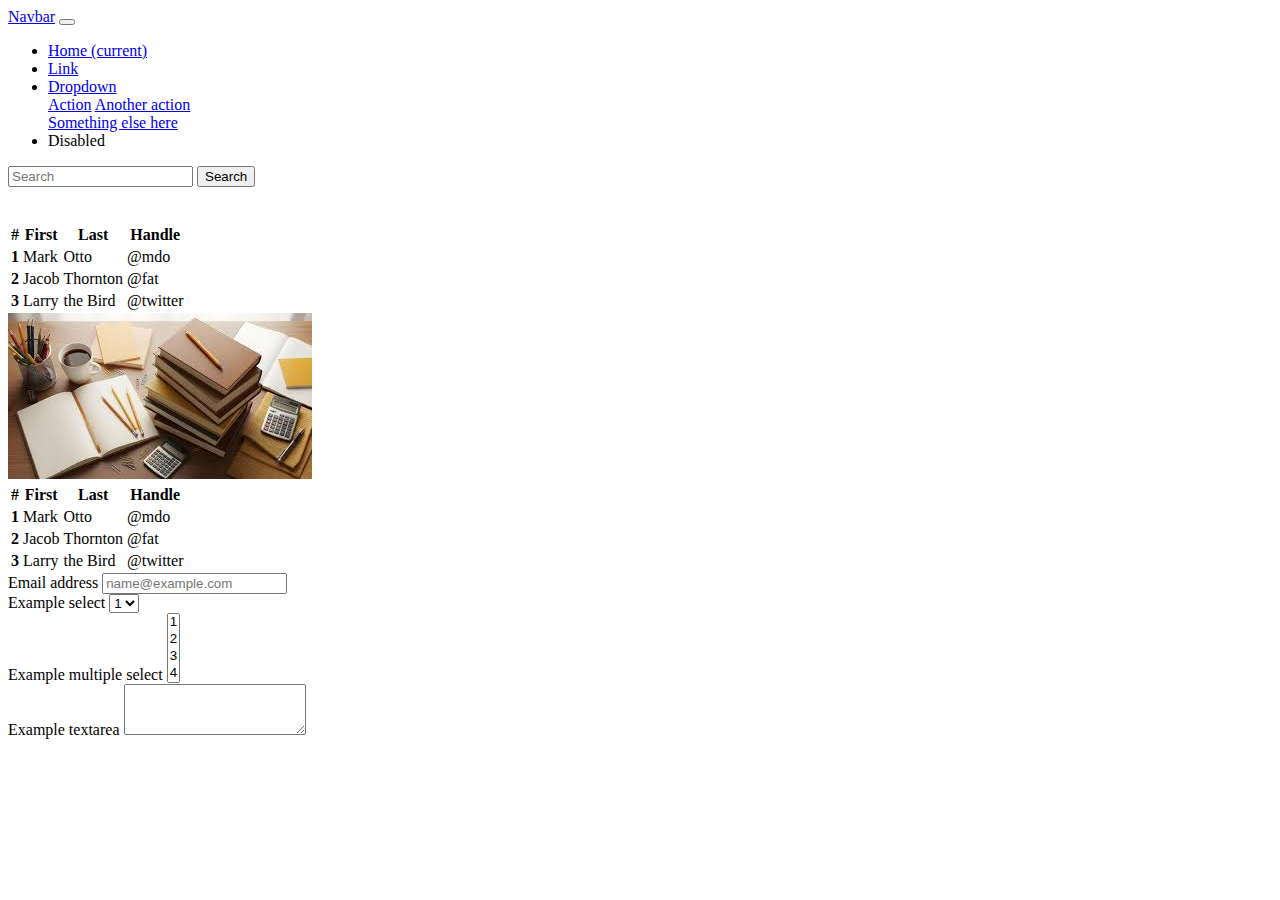
<file: Full Stack/Bootstrap/index.html>
<!doctype html>
<html lang="en">
  <head>
    <!-- Required meta tags -->
    <meta charset="utf-8">
    <meta name="viewport" content="width=device-width, initial-scale=1, shrink-to-fit=no">

    <!-- Bootstrap CSS -->
    <link rel="stylesheet" href="https://cdn.jsdelivr.net/npm/bootstrap@4.6.2/dist/css/bootstrap.min.css" integrity="sha384-xOolHFLEh07PJGoPkLv1IbcEPTNtaed2xpHsD9ESMhqIYd0nLMwNLD69Npy4HI+N" crossorigin="anonymous">

    <title>Hello, world!</title>
  </head>
  <body>
    <nav class="navbar navbar-expand-lg navbar-light bg-light">
  <a class="navbar-brand" href="#">Navbar</a>
  <button class="navbar-toggler" type="button" data-toggle="collapse" data-target="#navbarSupportedContent" aria-controls="navbarSupportedContent" aria-expanded="false" aria-label="Toggle navigation">
    <span class="navbar-toggler-icon"></span>
  </button>

  <div class="collapse navbar-collapse" id="navbarSupportedContent">
    <ul class="navbar-nav mr-auto">
      <li class="nav-item active">
        <a class="nav-link" href="#">Home <span class="sr-only">(current)</span></a>
      </li>
      <li class="nav-item">
        <a class="nav-link" href="#">Link</a>
      </li>
      <li class="nav-item dropdown">
        <a class="nav-link dropdown-toggle" href="#" role="button" data-toggle="dropdown" aria-expanded="false">
          Dropdown
        </a>
        <div class="dropdown-menu">
          <a class="dropdown-item" href="#">Action</a>
          <a class="dropdown-item" href="#">Another action</a>
          <div class="dropdown-divider"></div>
          <a class="dropdown-item" href="#">Something else here</a>
        </div>
      </li>
      <li class="nav-item">
        <a class="nav-link disabled">Disabled</a>
      </li>
    </ul>
    <form class="form-inline my-2 my-lg-0">
      <input class="form-control mr-sm-2" type="search" placeholder="Search" aria-label="Search">
      <button class="btn btn-outline-success my-2 my-sm-0" type="submit">Search</button>
    </form>
  </div>
</nav>
<br><br>
<table class="table">
  <thead class="thead-dark">
    <tr>
      <th scope="col">#</th>
      <th scope="col">First</th>
      <th scope="col">Last</th>
      <th scope="col">Handle</th>
    </tr>
  </thead>
  <tbody>
    <tr>
      <th scope="row">1</th>
      <td>Mark</td>
      <td>Otto</td>
      <td>@mdo</td>
    </tr>
    <tr>
      <th scope="row">2</th>
      <td>Jacob</td>
      <td>Thornton</td>
      <td>@fat</td>
    </tr>
    <tr>
      <th scope="row">3</th>
      <td>Larry</td>
      <td>the Bird</td>
      <td>@twitter</td>
    </tr>
  </tbody>
</table>
<img src="images.png" class="img-thumbnail" alt="...">
<table class="table">
  <thead class="thead-light">
    <tr>
      <th scope="col">#</th>
      <th scope="col">First</th>
      <th scope="col">Last</th>
      <th scope="col">Handle</th>
    </tr>
  </thead>
  <tbody>
    <tr>
      <th scope="row">1</th>
      <td>Mark</td>
      <td>Otto</td>
      <td>@mdo</td>
    </tr>
    <tr>
      <th scope="row">2</th>
      <td>Jacob</td>
      <td>Thornton</td>
      <td>@fat</td>
    </tr>
    <tr>
      <th scope="row">3</th>
      <td>Larry</td>
      <td>the Bird</td>
      <td>@twitter</td>
    </tr>
  </tbody>
</table>
    <form>
  <div class="form-group">
    <label for="exampleFormControlInput1">Email address</label>
    <input type="email" class="form-control" id="exampleFormControlInput1" placeholder="name@example.com">
  </div>
  <div class="form-group">
    <label for="exampleFormControlSelect1">Example select</label>
    <select class="form-control" id="exampleFormControlSelect1">
      <option>1</option>
      <option>2</option>
      <option>3</option>
      <option>4</option>
      <option>5</option>
    </select>
  </div>
  <div class="form-group">
    <label for="exampleFormControlSelect2">Example multiple select</label>
    <select multiple class="form-control" id="exampleFormControlSelect2">
      <option>1</option>
      <option>2</option>
      <option>3</option>
      <option>4</option>
      <option>5</option>
    </select>
  </div>
  <div class="form-group">
    <label for="exampleFormControlTextarea1">Example textarea</label>
    <textarea class="form-control" id="exampleFormControlTextarea1" rows="3"></textarea>
  </div>
</form>
    <script src="https://cdn.jsdelivr.net/npm/jquery@3.5.1/dist/jquery.slim.min.js" integrity="sha384-DfXdz2htPH0lsSSs5nCTpuj/zy4C+OGpamoFVy38MVBnE+IbbVYUew+OrCXaRkfj" crossorigin="anonymous"></script>
    <script src="https://cdn.jsdelivr.net/npm/bootstrap@4.6.2/dist/js/bootstrap.bundle.min.js" integrity="sha384-Fy6S3B9q64WdZWQUiU+q4/2Lc9npb8tCaSX9FK7E8HnRr0Jz8D6OP9dO5Vg3Q9ct" crossorigin="anonymous"></script>
  </body>
</html>
</file>
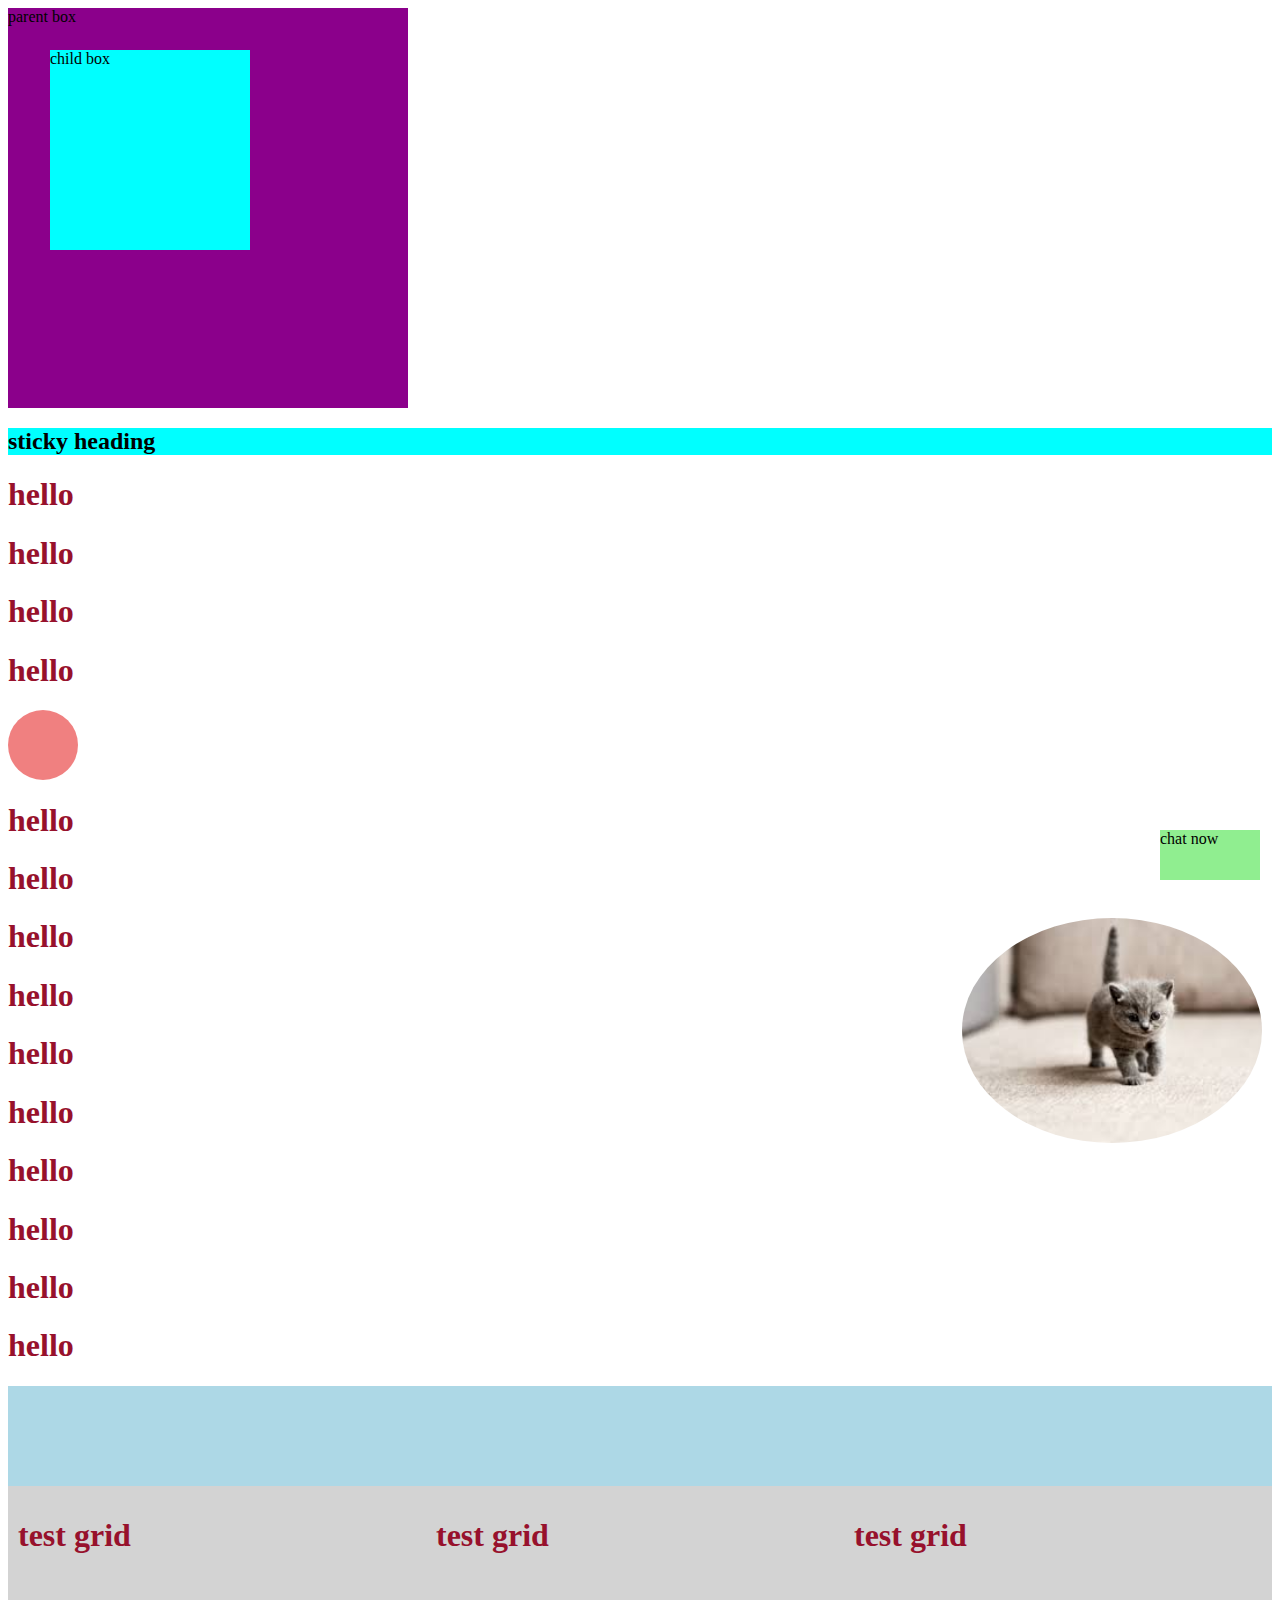
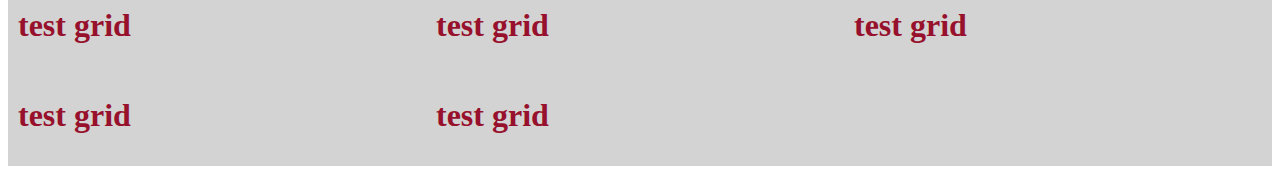
<file: Full Stack/css/index.html>
<!DOCTYPE html>
<html>
<head>
    <title>CSS</title>
    <style>
        h1{
            /*color:blue;*/
            /*color:rgb(233, 184, 23);*/
            /*color:#94e5d5;*/   
            color:hsl(348, 80%, 33%);
        }
        /*.box{
            height:200px;
            width:200px;
            background-color: lightblue;
            border: 5px solid blue;
            margin:20px;
            padding:10px;
        }
        .box{
            position:absolute;
            top:50px;
            left:50px;
        
        } */
        .parent{
            width:400px;
            height: 400px;
            background-color: darkmagenta;
            position:relative;
        }
        .child{
            width:200px;
            height:200px;
            background-color: aqua;
            position: absolute;
            top: 50px;
            left: 50px;
        }
        .chat{
            width:100px;
            height:50px;
            background-color: lightgreen;
            position: fixed;
            bottom:20px;
            right:20px;
        }
        .sticky{
            background-color: cyan;
            position:sticky;
            top: 50px;
            left: 20px;
        }
        img{
            width:300px;
            height: auto;
            border-radius: 50%;
            float:right;
            margin-right: 10px;
        }
        .container{
            display: grid;
            grid-template-columns: repeat(3,1fr);
            gap: 10px;
            background-color: lightgrey;
            padding: 10px;
        }
        .box{
            width:100ox;
            height: 100px;
            background-color: lightblue;
            transition:0.3s;
        }
        .box:hover{
            background-color: orange;
            transform: rotate(10deg);
        }
        .ball{
            width: 70px;
            height: 70px;
            background-color: lightcoral;
            border-radius: 50%;
            animation-name: moveball;
            animation-duration: 4s;
            animation-iteration-count: infinite;
            animation-direction: alternate;
        }
        @keyframes moveball{
            from{
                transform: translateX(0);
            }
            to{
                transform: translateX(300px);
            }
        }

    </style>
</head>
<body>
    <div class="parent">
        parent box
    </div>
<div class="child">
            child box
</div>
<h2 class="sticky">sticky heading</h2>
<h1>hello</h1>
<h1>hello</h1>
<h1>hello</h1>
<h1>hello</h1>

<div class="ball"></div>


<h1>hello</h1>
<h1>hello</h1>
<img src="cat.png" alt="cat image">
<h1>hello</h1>
<h1>hello</h1>
<h1>hello</h1>
<h1>hello</h1>
<h1>hello</h1>
<h1>hello</h1>
<h1>hello</h1>
<h1>hello</h1>

<div class="box"></div>

<div class="container">
    <h1>test grid</h1>
    <h1>test grid</h1>
    <h1>test grid</h1>
    <h1>test grid</h1>
    <h1>test grid</h1>
    <h1>test grid</h1>
    <h1>test grid</h1>
    <h1>test grid</h1>
</div>
<div class="chat">chat now</div>
</body>
</html>
</file>
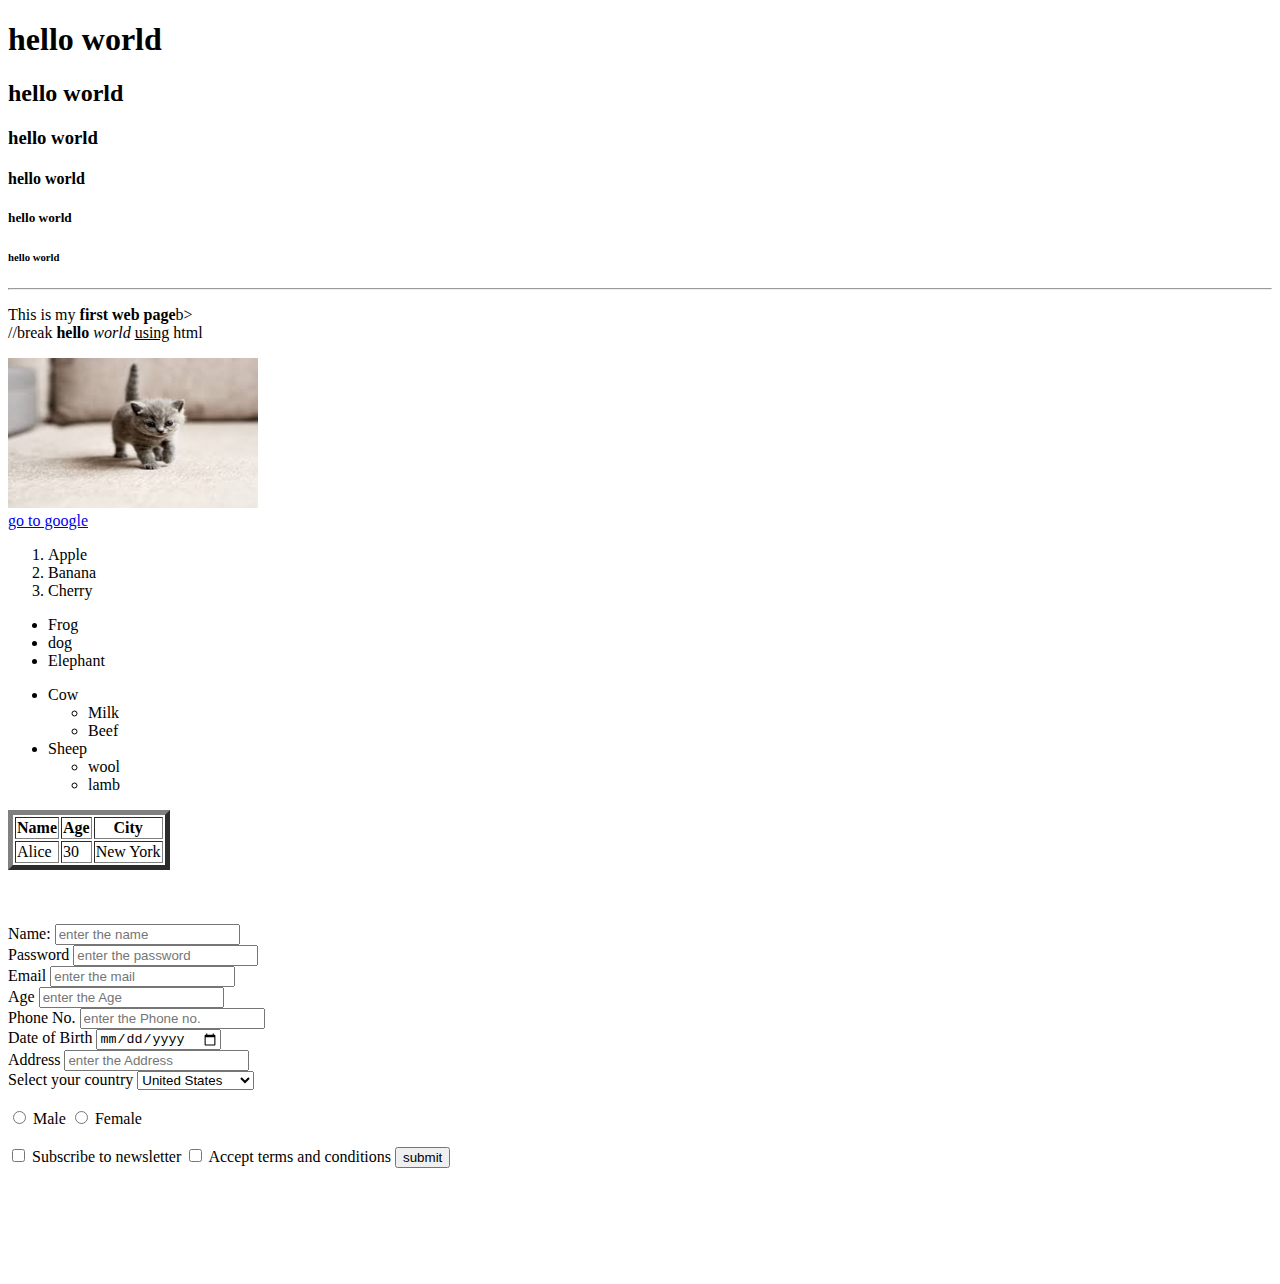
<file: Full Stack/HTML.html/index.html>
<!DOCTYPE html>
<html>
<head>
    <title>This is my first web page</title>
</head>
<body>

    <h1>hello world</h1>
    <h2>hello world</h2>
    <h3>hello world</h3>
    <h4>hello world</h4>
    <h5>hello world</h5>
    <h6>hello world</h6>

    <hr>
    <!-- //horizontal line -->

    <p>This is my <b>first web page</b>b><br>//break
    <strong> hello</strong><i> world</i> <u>using</u> html</p>

    <img src="cat.png" alt="cat image" width="250" height="150"><br>

    <a href="https://www.google.com/" target="_blank">go to google</a>

    <ol>
        <li>Apple</li>
        <li>Banana</li>
        <li>Cherry</li>
    </ol>

    <ul>
        <li>Frog</li>
        <li>dog</li>
        <li>Elephant</li>
    </ul>

    <ul>
        <li>Cow
            <ul>
                <li>Milk</li>
                <li>Beef</li>
            </ul>

        </li>
        <li>Sheep
            <ul>
                <li>wool</li>
                <li>lamb</li>
            </ul>
        </li>
    </ul>

    <table border="5">
        <tr>
            <th> Name </th>
            <th> Age </th>
            <th> City </th>
        </tr>
        <tr>
            <td> Alice </td>
            <td> 30 </td>
            <td> New York </td>
        </tr>
    </table><br><br><br>

    <form>

        <label>Name:</label>
        <input type="text" placeholder="enter the name"><br>
        <label>Password</label>
        <input type="password" placeholder="enter the password"><br>
        <label>Email</label>
        <input type="email" placeholder="enter the mail"><br>
        <label>Age</label>
        <input type="number" placeholder="enter the Age"><br>
        <label>Phone No.</label>
        <input type="tel" placeholder="enter the Phone no."><br>
        <label>Date of Birth</label>
        <input type="date" placeholder="enter the Date of Birth"><br>
        <label>Address</label>
        <input type="text" placeholder="enter the Address"><br>
        <label>Select your country</label>
        <select>
            <option value="us">United States</option>
            <option value="ca">Canada</option>
            <option value="uk">United Kingdom</option>
            <option value="au">Australia</option>
        </select>
        <br><br>

        <input type="radio" name="gender" value="male">
        <label>Male</label>
        <input type="radio" name="gender" value="female">
        <label>Female</label><br><br>

        <input type="checkbox" name="checkbox">
        <label>Subscribe to newsletter</label>
        <input type="checkbox" name="checkbox">
        <label>Accept terms and conditions</label>


        <input type="Submit" value="submit">
    </form>
    <br><br><br><br><br><br>

</body>
</html>
</file>
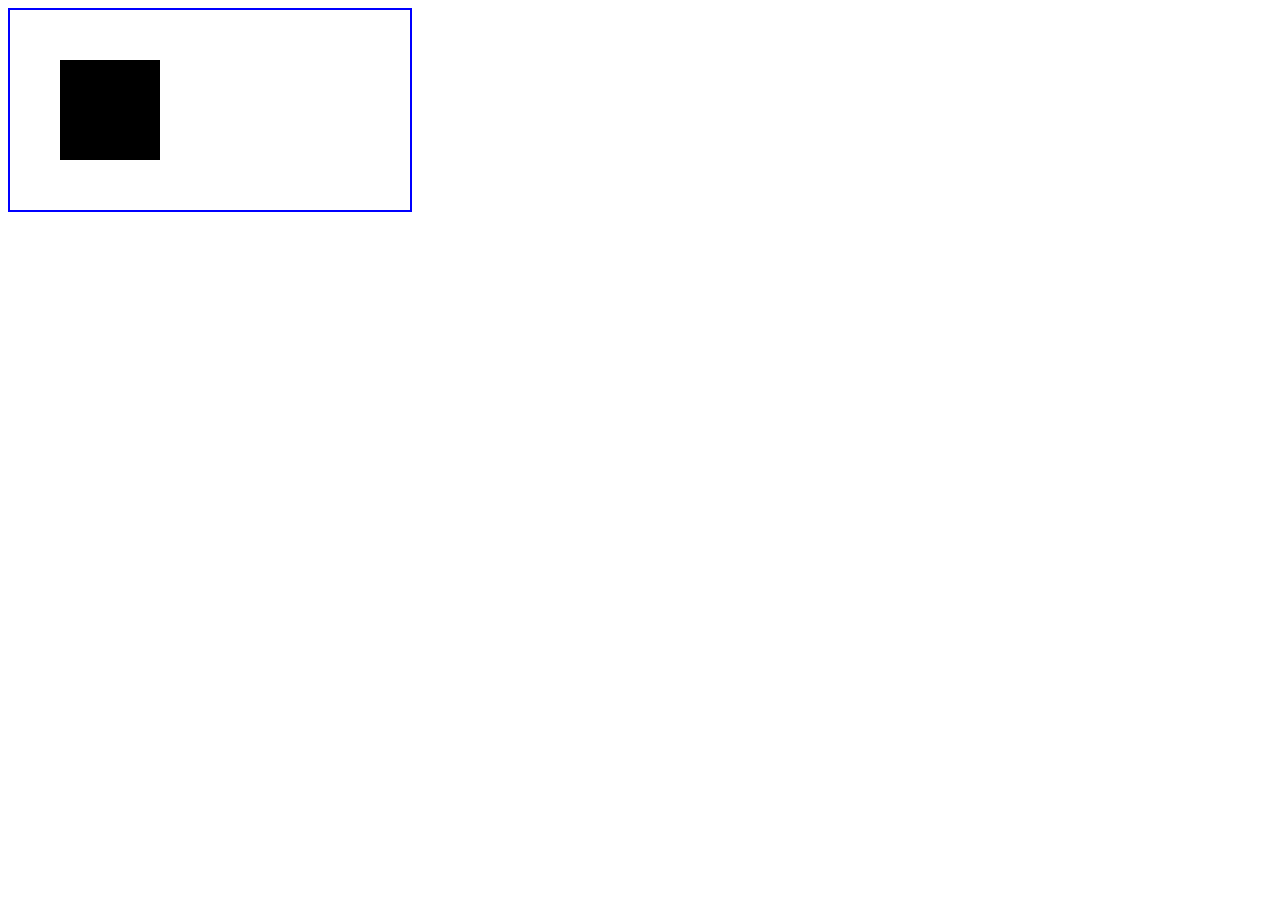
<file: Full Stack/css/canvas.html>
<!DOCTYPE html>
<html>
<head>
    <title>Canvas</title>
    <style>
        #myCanvas{
            border: 2px solid blue;
            background-color: white;

        }
    </style>
</head>
<body>
    <canvas id="myCanvas" width="400" height="200">
<script>
    var canvas=document.getElementById('myCanvas');
    var context=canvas.getContext('2d');

    //Draw a rectangle
    context.fillstyle='rgb(0,0,255)';
    context.fillRect(50,50,100,100);
</script>
</body>
</html>
</file>
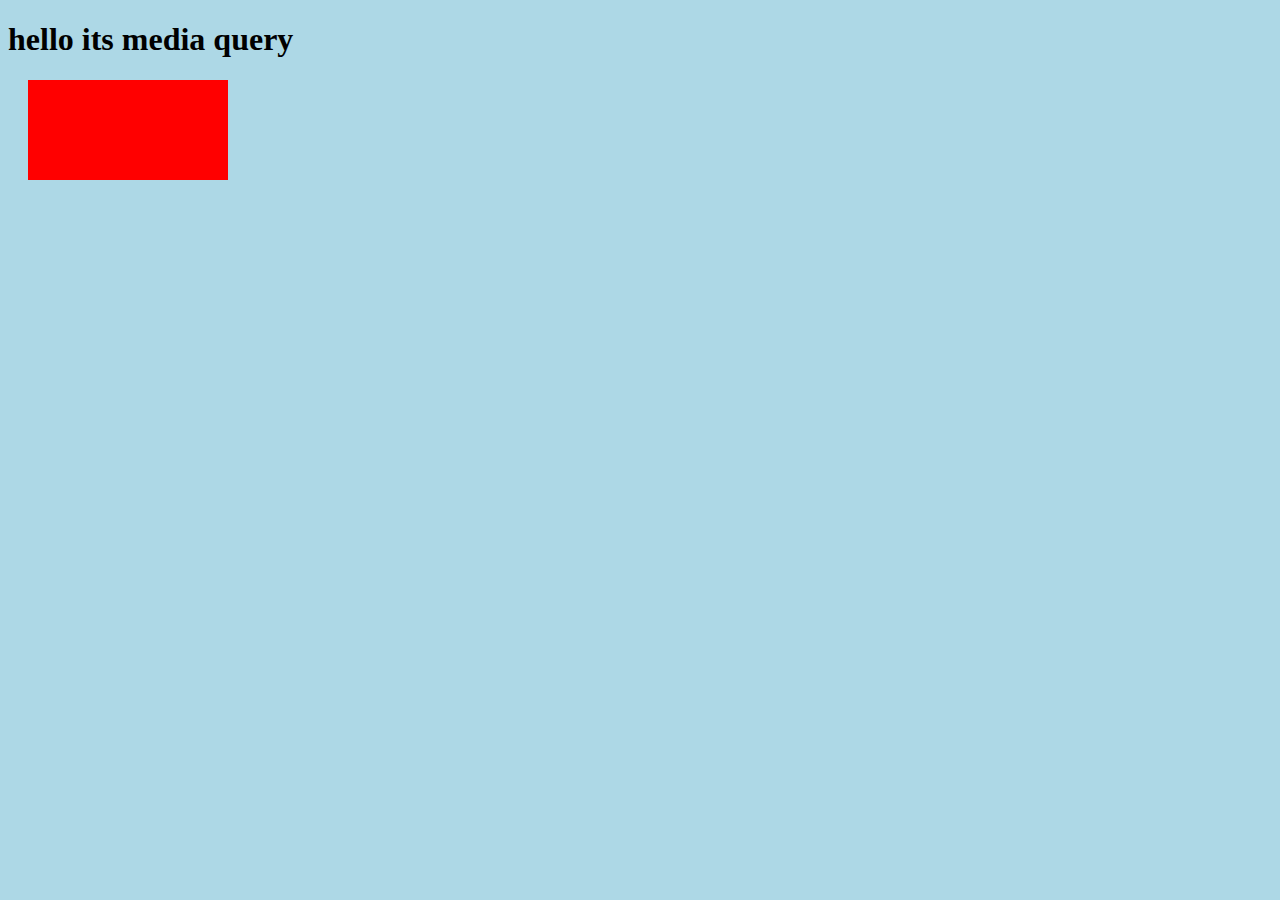
<file: Full Stack/css/Media_Query.html>
<!DOCTYPE html>
<html>
<head>
    <title>CSS Media Query</title>
    <style>
        body{
            background-color: lightblue;
        }
        .box{
            width:200px;
            height:100px;
            background-color: red;
            margin:20px;

        }
        @media (max-width:600px){
            body{
                background-color: lightgreen;
            }
            h1{
                font-size: 20px;
                text-align: center;
            }
            .box{
                /*background-color: blue;*/
                display: none;    
            }
        }
    </style>
</head>
<body>

    <h1>hello its media query</h1>
    <div class="box"></div>

</body>
</html>
</file>
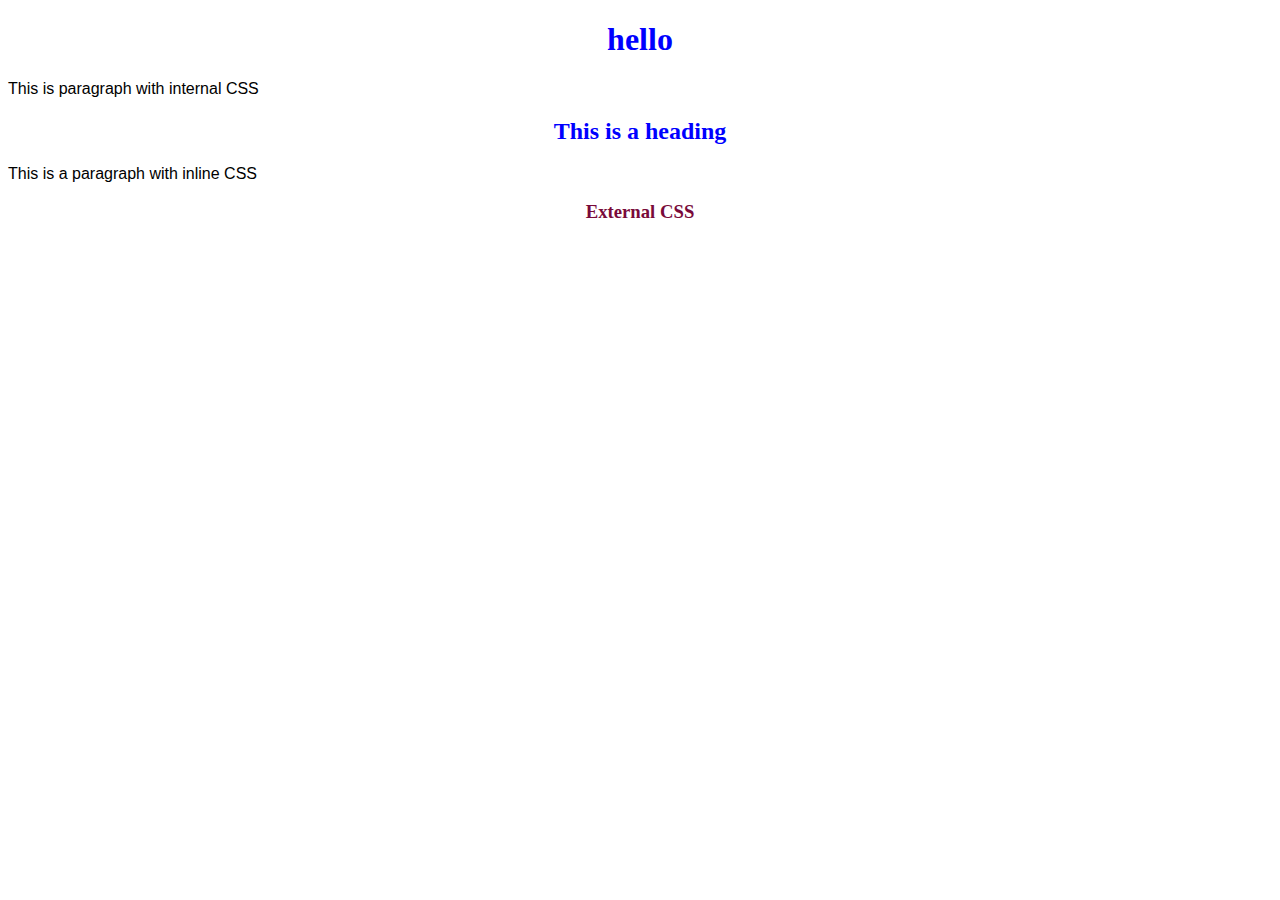
<file: Full Stack/Html-css/css.html.html>
<!DOCTYPE html>
<html>
<head>
    <title>CSS Examples</title>
    <link rel="stylesheet" href="style.css">
    <style>
        h1{
            color: blue; 
            text-align:center
        }
        p{
            font: size 16px; 
            font-family:Arial
        }
    </style>
</head>
<body>
    <h1>hello</h1>
    <p>This is paragraph with internal CSS</p>
    <h2 style="color: blue; text-align:center">This is a heading</h2>
    <p style="font: size 16px; font-family:Arial;">This is a paragraph with inline CSS</p>
    <h3>External CSS</h3>

</body>
</html>
</file>
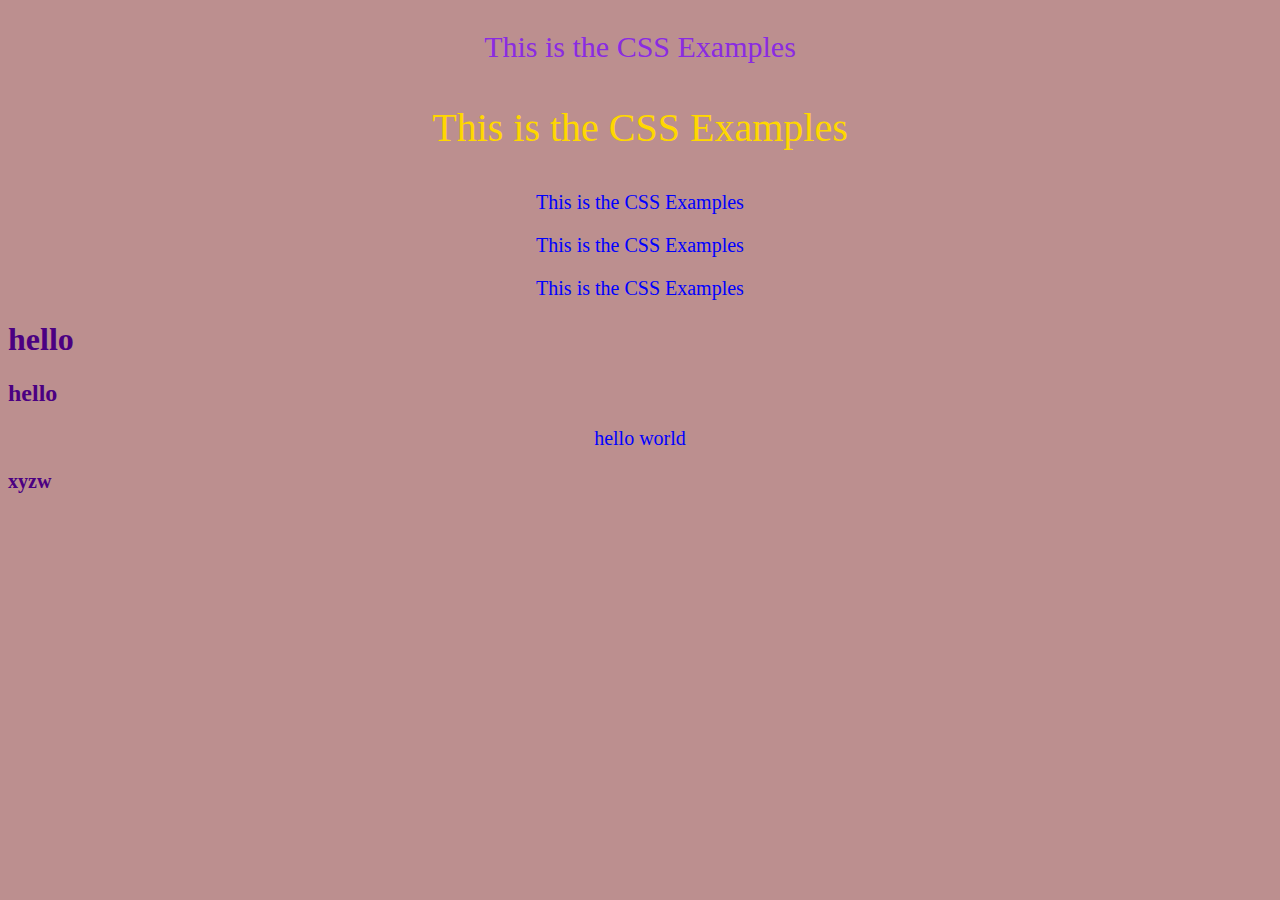
<file: Full Stack/Html-css/css_examples.html>
<!DOCTYPE html>
<html>
<head>
    <title>CSS Examples</title>
    <style>
        /*universal selector*/
        *{
            background-color:rosybrown;
        }
        /* element based selector*/
        p{
            color: blue;
            font-size: 20px;
            text-align:center;
        }
        /*id based selector*/
        #firstp{
            color:blueviolet;
            font-size: 30px;
            text-align: center;
        }
        /*class based selector*/
        .secp{
            color:gold;
            text-align: center;
            font-size: 40px;
        }
        /*grp based selector*/
        h1,h2{
            color:indigo;
            text-align: start;
        }
        /*desident based selector*/
        .testdiv {
            text-align: end;
            font-size: 10px;
                
        }
    </style>
</head>
<body>
    
    <p id="firstp">This is the CSS Examples</p>
    <p class="secp">This is the CSS Examples</p>
    <p>This is the CSS Examples</p>
    <p>This is the CSS Examples</p>
    <p>This is the CSS Examples</p>

    <h1>hello</h1>
    <h2>hello</h2>

    <div class="testdiv">
        <p>hello world</p>
        <h1>xyzw</h1>
    </div>

</body>
</html>
</file>
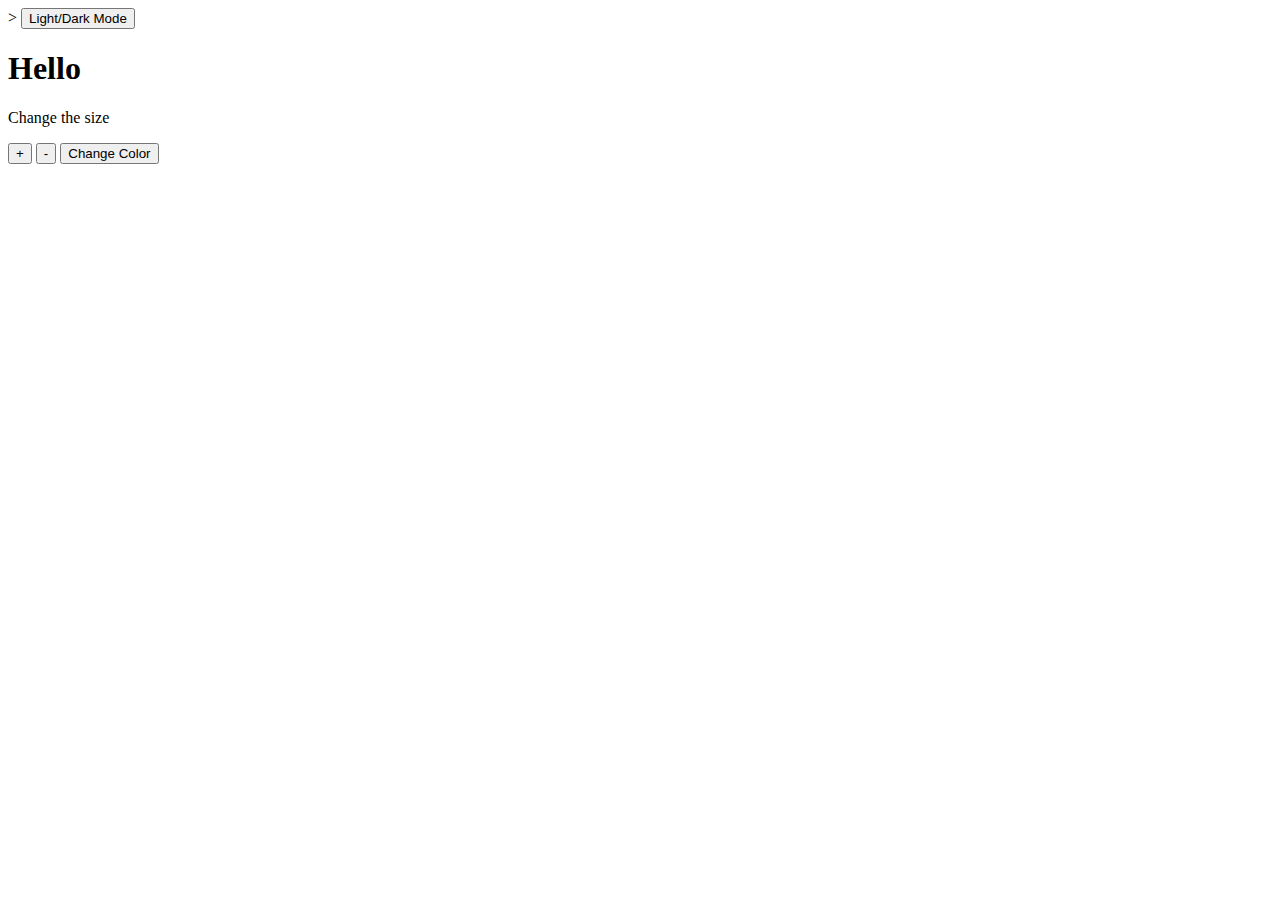
<file: Full Stack/js_html1/dynamic_css.html>
<!DOCTYPE html>>
<html>
    <head>
        <title>Dynamic CSS</title>
        <style>
            .dark{
                background-color: black;
                color: white;
            }
        </style>
    </head>
    <body>
        <button onclick="toggleMode()">Light/Dark Mode</button>
        <h1 id="Title">Hello</h1>
        <p id="Text">Change the size</p>
        <button onclick="inc()">+</button>
        <button onclick="dec()">-</button>
        <button onclick=changecolor()>Change Color</button>
        <script>
            function changecolor(){
               const color=['red','pink','purple'];
                const randomcolr=color[Math.floor(Math.random()*color.length)];
                document.getElementById("Title").style.color=randomcolr;
            }
            function toggleMode(){
                document.body.classList.toggle("dark");
            }
            let fontSize=16;
            function inc(){
                fontSize += 2;
                documnet.getElementById("Text").style.fontSize=fontSize+"px";
            }
            function dec(){
                fontSize -= 2;
                document.getElementById("Text").style.fontSize=fontSize+"px";
            }
        </script>
    </body>
</html>
</file>
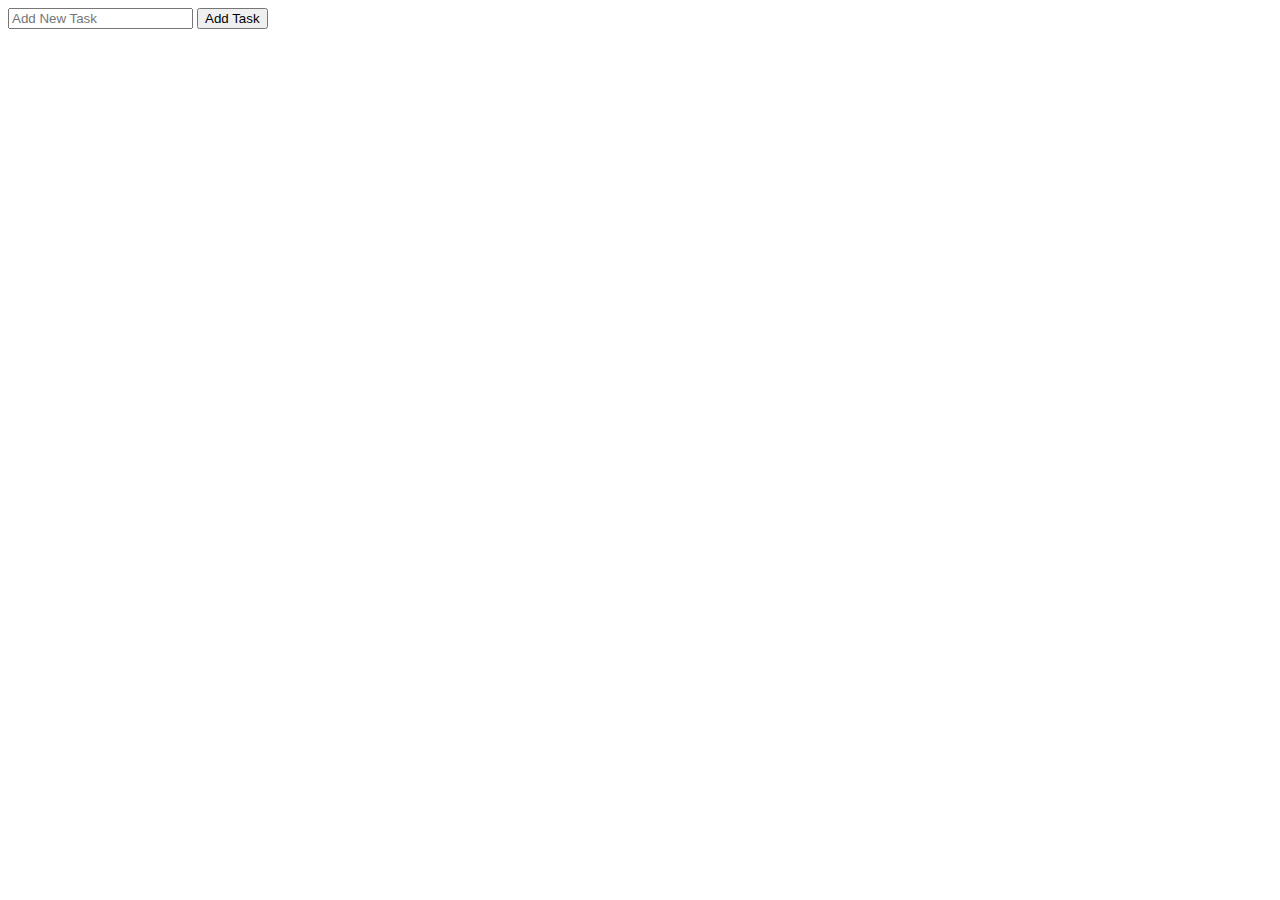
<file: Full Stack/js_html1/todo_list.html>
<!DOCTYPE html>
<html>
    <head>
        <title>TO-DO List</title>
    </head>
    <body>
        <input type="Text" id="new-task" placeholder="Add New Task">
        <button onclick="addtask()">Add Task</button>

        <ul id="todo-list"></ul>

        <script>
            function addtask(){
                let taskInput=document.getElementById("new-task").value;
                if(taskInput===""){
                    alert("Please Enter the task.");
                    return;
                }
                let li=document.createElement("li");
                li.textContent=taskInput;

                let deleteButton=document.createElement("button");
                deleteButton.textContent="Delete";

                deleteButton.onclick=function(){
                    li.remove();
                }
                li.appendChild(deleteButton);

                document.getElementById("todo-list").appendChild(li);
                document.getElementById("new-task").value="";
            }
        </script>
    </body>
</html>
</file>
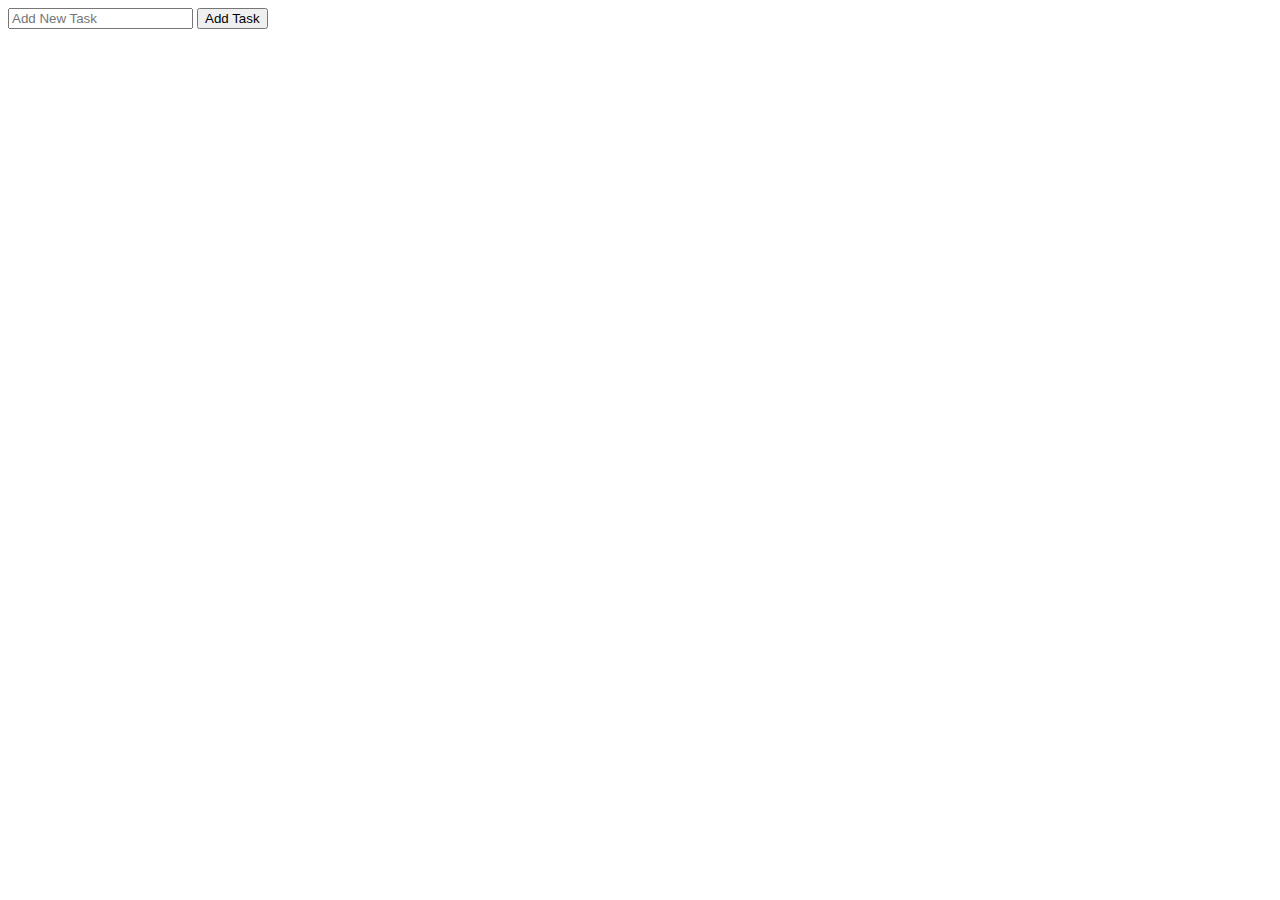
<file: Full Stack/js_html1/todo_local_storage.html>
<!DOCTYPE html>
<html>
    <head>
        <title>TO-DO List with Local Storage</title>
    </head>
    <body>
        <input type="Text" id="new-task" placeholder="Add New Task">
        <button onclick="addtask()">Add Task</button>

        <ul id="todo-list"></ul>

        <script>
            let task=JSON.parse(localStorage.getItem("tasks")) || [];

            function displayTasks(){
                document.getElementById("todo-list").innerHTML='';
                task.forEach((item,index)=>{
                    let li=document.createElement("li");
                    li.textContent=item;

                    let deleteButton=document.createElement("button");
                    deleteButton.textContent="Delete";

                    deleteButton.onclick=()=>deleteTask(index);

                    li.appendChild(deleteButton);
                    document.getElementById('todo-list').appendChild(li);
                });
            }
            function addtask(){
                let taskInput=document.getElementById("new-task").value;
                if(taskInput===""){
                    alert("Please Enter the task.");
                    return;
                }
                task.push(taskInput);
                localStorage.setItem('tasks',JSON.stringify(task));
                document.getElementById('new-task').value='';
                displayTasks();
            }
            function deleteTask(index){
                task.splice(index,1);
                localStorage.setItem('tasks',JSON.stringify(task));
                displayTasks();
            }
            window.onload=displayTasks;
        </script>
    </body>
</html>
</file>
<file: Full Stack/Html-css/style.css>
h3{
            color: rgb(121, 10, 58); 
            text-align:center
        }
p{
            font: size 16px; 
            font-family:Arial
        }
</file>
